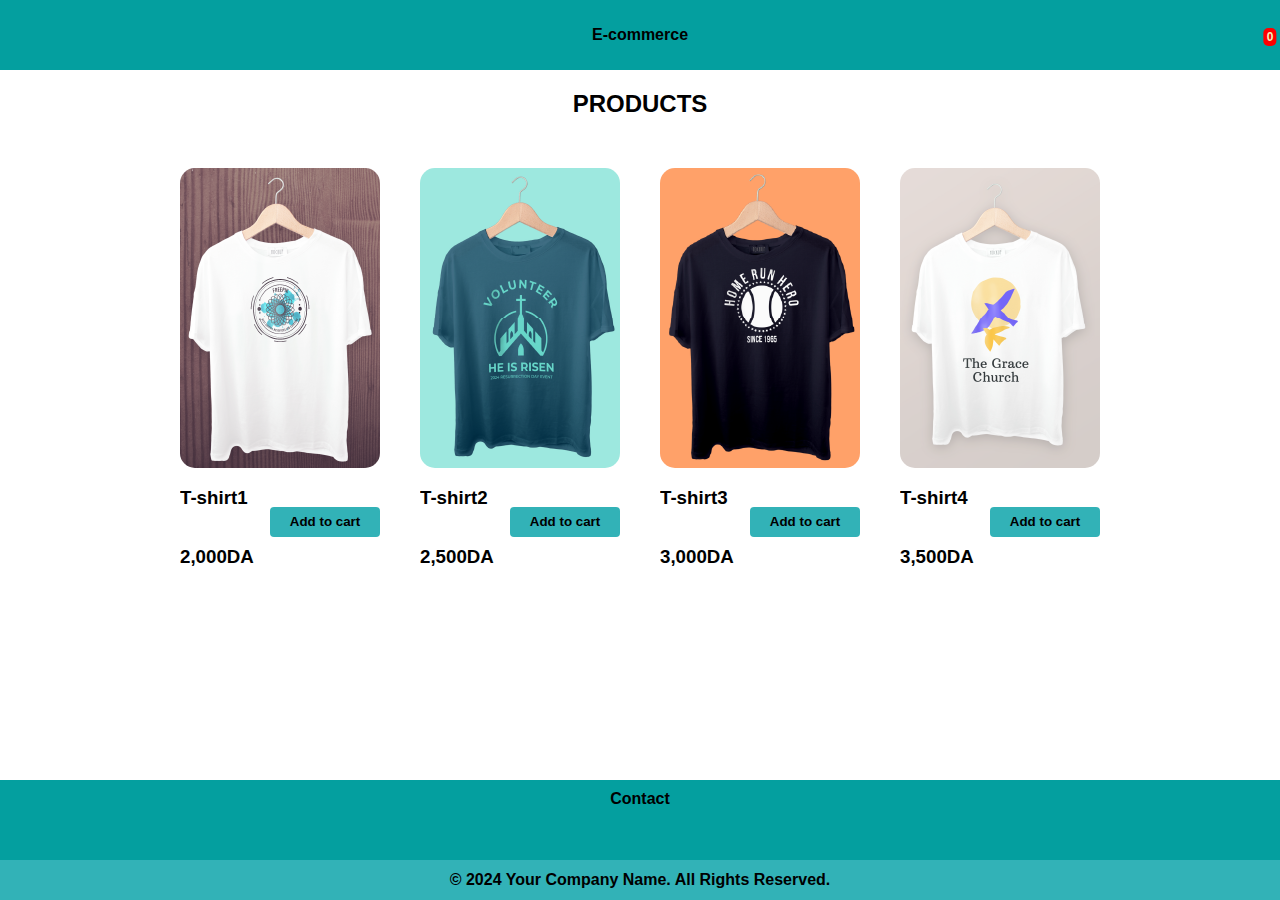
<file: index.html>
<!DOCTYPE html>
<html lang="en">
<head>
    <meta charset="UTF-8">
    <meta name="viewport" content="width=device-width, initial-scale=1.0">
    <link rel="stylesheet" href="styles.css">
    <link rel="stylesheet" href="https://cdnjs.cloudflare.com/ajax/libs/font-awesome/6.7.1/css/all.min.css" integrity="sha512-5Hs3dF2AEPkpNAR7UiOHba+lRSJNeM2ECkwxUIxC1Q/FLycGTbNapWXB4tP889k5T5Ju8fs4b1P5z/iB4nMfSQ==" crossorigin="anonymous" referrerpolicy="no-referrer" />
    <title>E-commerce</title>
</head>
<body>
    <nav>
        <a class="home" href="index.html"><b>E-commerce</b></a>
        <a href=""><i class="fa-solid fa-user"></i></a>
        <div class="cart">
            <a href="cart.html"><i class="fa-solid fa-cart-shopping"></i></a>
            <p id="number">0</p>
        </div>
    </nav>
    <main>
        <h2 class="header">PRODUCTS</h2>
        <div class="container">
            <div class="image">
                <img src="image1.png" alt="T-shirt1">
                <h3>T-shirt1</h3>
                <h3>2,000DA</h3>
                <button class="add-cart cart1"><b>Add to cart</b></button>
            </div>
            <div class="image">
                <img src="image2.png" alt="T-shirt2">
                <h3>T-shirt2</h3>
                <h3>2,500DA</h3>
                <button class="add-cart cart2"><b>Add to cart</b></button>
            </div>
            <div class="image">
                <img src="image3.png" alt="T-shirt3">
                <h3>T-shirt3</h3>
                <h3>3,000DA</h3>
                <button class="add-cart cart3"><b>Add to cart</b></button>
            </div>  
            <div class="image">
                <img src="image4.png" alt="T-shirt4">
                <h3>T-shirt4</h3>
                <h3>3,500DA</h3>
                <button class="add-cart cart4"><b>Add to cart</b></button>
            </div>    
        </div>
    </main>
    <footer class="footer-1">
        <p id="contact"><b>Contact</b></p>
        <a href=""><i class="fa-brands fa-facebook"></i></a>
        <a href=""><i class="fa-brands fa-instagram"></i></a>
        <a href=""><i class="fa-brands fa-whatsapp"></i></a>
    </footer>
    <footer class="footer-2">
        <p><b>&copy; 2024 Your Company Name. All Rights Reserved.</b></p>
    </footer>
    <script src="main.js"></script>
</body>
</html>
</file>
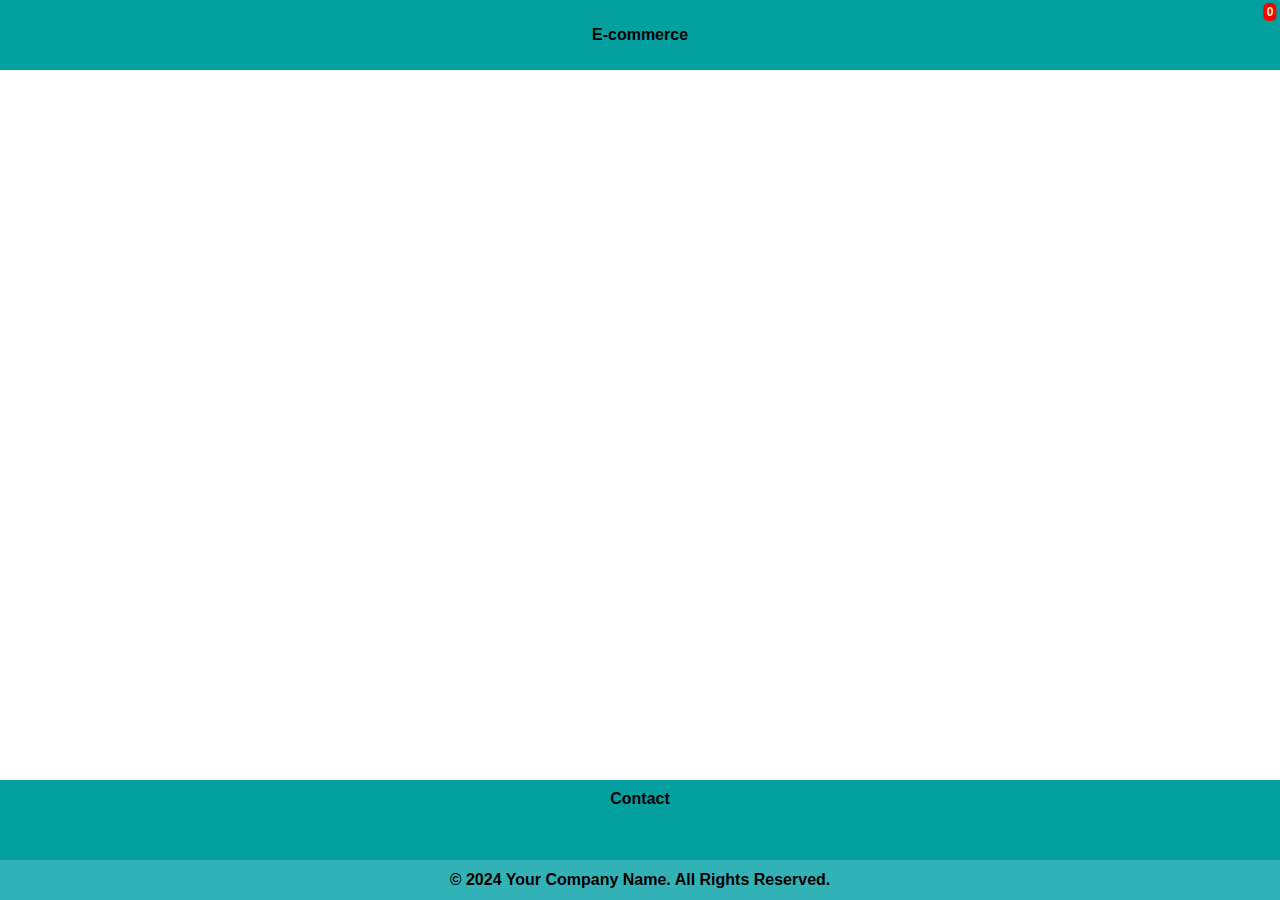
<file: cart.html>
<!DOCTYPE html>
<html lang="en">
<head>
    <meta charset="UTF-8">
    <meta name="viewport" content="width=device-width, initial-scale=1.0">
    <link rel="stylesheet" href="styles.css">
    <link rel="stylesheet" href="https://cdnjs.cloudflare.com/ajax/libs/font-awesome/6.7.1/css/all.min.css" integrity="sha512-5Hs3dF2AEPkpNAR7UiOHba+lRSJNeM2ECkwxUIxC1Q/FLycGTbNapWXB4tP889k5T5Ju8fs4b1P5z/iB4nMfSQ==" crossorigin="anonymous" referrerpolicy="no-referrer" />
    <title>E-commerce</title>
</head>
<body>
    <nav>
        <a class="home" href="index.html"><b>E-commerce</b></a>
        <a href=""><i class="fa-solid fa-user"></i></a>
        <div class="cart-container">
            <a href="cart.html"><i class="fa-solid fa-cart-shopping"></i></a>
            <p id="number">0</p>
        </div>
    </nav>
    <footer class="footer-1">
        <p id="contact"><b>Contact</b></p>
        <a href=""><i class="fa-brands fa-facebook"></i></a>
        <a href=""><i class="fa-brands fa-instagram"></i></a>
        <a href=""><i class="fa-brands fa-whatsapp"></i></a>
    </footer>
    <footer class="footer-2">
        <p><b>&copy; 2024 Your Company Name. All Rights Reserved.</b></p>
    </footer>
</body>
</html>
</file>
<file: styles.css>
body{
    margin: 0;
    padding: 0;
    font-family: Arial;
    box-sizing: border-box;
}
nav{
    background-color: #049f9f;
    height: 70px;
    display: flex;
    align-items: center;
    justify-content: end;
    position: sticky;
    top: 0;
    z-index: 1000;
}
.fa-solid{
    text-decoration: none;
    color: #f0f3bd;
    padding: 15px;
    font-size: 18px;
}.cart {
    position: relative;
    display: inline-block;
}

#number {
    position: absolute;
    top: 0;
    right: 10px;
    background-color: red;
    color: #f0f3bd;
    border-radius: 5px;
    padding: 2px 3px;
    font-size: 12px;
    font-weight: bold;
    transform: translate(50%, -50%);
}
.home{
    text-decoration: none;
    color: black;
    position: absolute;
    left: 50%;
    transform: translateX(-50%);
}
.header{
    text-align: center;
}
.container{
    display: flex;
    justify-content: center;
    flex-wrap: wrap;
    margin-top: 50px;
    padding-bottom: 100px;
}
.image{
    margin-left: 20px;
    margin-right: 20px;
    display: flex;
    flex-direction: column;
    overflow: hidden;
    position: relative;
}
img{
    height: 300px;
    width: 200px;
    border-radius: 15px;
}
.add-cart{
    position: absolute;
    bottom: 50px;
    right: 0;
    border: none;
    border-radius: 4px;
    height: 30px;
    width: 110px;
    background-color: #32b2b7;
}
.add-cart:hover{
    background-color: #049f9f;
}
.add-cart:active{
    background-color: #0e8d8d;
}
.footer-1{
    background-color: #049f9f;
    height: 80px;
    text-align: center;
    position: absolute;
    bottom: 40px;
}
.fa-brands{
    text-decoration: none;
    color: black;
    font-size: 18px;
    padding-left: 10px;
    padding-right: 10px;
}
#contact{
    padding-top: 10px;
    margin-top: 0;
}
.footer-2{
    background-color: #32b2b7;
    height: 40px;
    display: flex;
    justify-content: center;
    align-items: center;
    position: absolute;
    bottom: 0;
}
footer{
    width: 100%
}
@media(max-width:960px){
.footer-1{
    background-color: #049f9f;
    height: 80px;
    text-align: center;
    position: relative;
    bottom: 0;
}
.footer-2{
    background-color: #32b2b7;
    height: 40px;
    display: flex;
    justify-content: center;
    align-items: center;
    position: relative;
}
}
</file>
